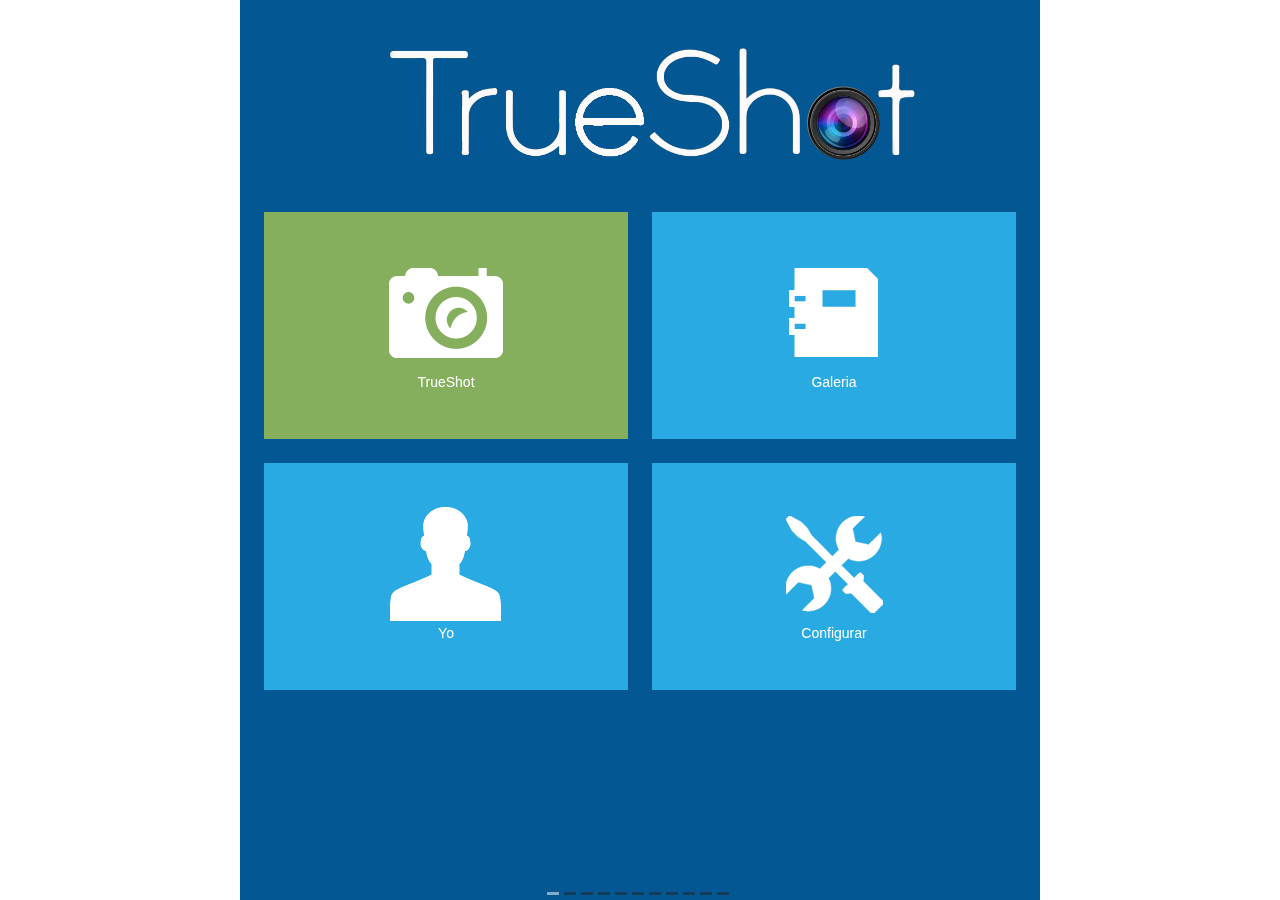
<file: www/index.html>
<!DOCTYPE html PUBLIC "-//W3C//DTD XHTML 1.0 Transitional//EN" "http://www.w3.org/TR/xhtml1/DTD/xhtml1-transitional.dtd">
<html xmlns="http://www.w3.org/1999/xhtml">
<head>
<meta http-equiv="Content-Type" content="text/html; charset=utf-8" />
<meta name="viewport" content="width=device-width, initial-scale=1, maximum-scale=1" />
<meta name="apple-mobile-web-app-capable" content="yes" />
<meta name="apple-mobile-web-app-status-bar-style" content="black" />
<link rel="apple-touch-icon" href="images/apple-touch-icon.png" />
<link rel="apple-touch-startup-image" href="images/apple-touch-startup-image-320x460.png" />
<meta name="author" content="FamousThemes" />
<meta name="description" content="GoMobile - A next generation web app theme" />
<meta name="keywords" content="mobile web app, mobile template, mobile design, mobile app design, mobile app theme, mobile wordpress theme, my mobile app" />
<title>TrueShot</title>
<link type="text/css" rel="stylesheet" href="css/style.css"/>
<link type="text/css" rel="stylesheet" href="colors/metro/metro.css"/>
<link type="text/css" rel="stylesheet" href="css/idangerous.swiper.css"/>
<link type="text/css" rel="stylesheet" href="css/swipebox.css"/>
<link href='http://fonts.googleapis.com/css?family=Open+Sans:300' rel='stylesheet' type='text/css'/>
</head>
<body>
  <div id="header">
      <div class="gohome radius20"><a href="#"><img src="images/icons/home.png" alt="" title="" /></a></div>
      <div class="gomenu radius20"><a href="#" onclick="swiperParent.swipeTo(10);"><img src="images/icons/contact.png" alt="" title="" /></a></div>
  </div>
  <div class="swiper-container swiper-parent">
    <div class="swiper-wrapper">
    
      <!--Menu page-->
      <div class="swiper-slide sliderbg_menu">
          <div class="swiper-container swiper-nested">
                   <div class="swiper-wrapper">
                        <div class="swiper-slide">
                                  <div class="slide-inner">
                                        <div class="logo" style="text-align:center"><img src="images/logo11.png" width="70%" /></div>
                                        <div class="menu">
                                        <ul>
                                        <li class="green"><a href="#" id="photoFromCamera"><img src="images/icons/photos.png" alt="" title="" /><span>TrueShot</span></a></li>
                                        <li class="blue"><a href="#" onclick="swiperParent.swipeTo(5);"><img src="images/icons/docs.png" alt="" title="" /><span>Galeria</span></a></li>
                                        <li class="blue"><a href="#" onclick="swiperParent.swipeTo(1);"><img src="images/icons/about.png" alt="" title="" /><span>Yo</span></a></li>
                                        <li class="blue"><a href="#" onclick="swiperParent.swipeTo(2);"><img src="images/icons/tools.png" alt="" title="" /><span>Configurar</span></a></li>
                                        </ul>
                                        <div class="clearfix"></div>
                                        </div>
                                 </div>
                         </div>
                   </div>
                  <div class="swiper-scrollbar"></div>
          </div> 
      </div>
      
      <!--Page 1 content-->
      <div class="swiper-slide sliderbg green">
      <div class="swiper-container swiper-nested1">
               <div class="swiper-wrapper">
                    <div class="swiper-slide">
                              <div class="slide-inner">
                                        <div class="pages_container">
                                        <h2 class="page_title">About Us</h2>
                                        <div class="image_single"><img src="images/page_photo.jpg" alt="" title="" border="0" /></div>
                                        <div class="image_caption blue blue_borderbottom">Image title</div>
                                        <h3>Imagination is our power</h3>
                                        <blockquote>Design is the fundamental soul of a human-made creation that ends up expressing itself in successive outer layers of the product or service. <span class="quote_author">-Steve Jobs</span></blockquote>
                                        
                                        <h3>Just a simple listing</h3>
                                        <ul class="listing">
                                        <li>Proin dignissim risus ut quam aliquam dignissim.</li>
                                        <li>Nunc erat eros, cursus et commodo vitae, pulvinar ac libero.</li>
                                        <li>In erat elit, bibendum vitae commodo vitae, bibendum non justo.</li>
                                        </ul>
                                        <h3>A more detailed listing</h3>
                                        <ul class="listing_detailed">
                                        <li><a href="#">Proin dignissim risus</a></li>
                                        <li><a href="#">Nunc erat eros, cursus et</a></li>
                                        <li><a href="#">In erat elit, bibendum</a></li>
                                        </ul>
                                        
                                        <h2>Toggle styles</h2>
        
                                        <div class="toogle_wrap">
                                            <div class="trigger"><a href="#">toggle with text</a></div>
                                
                                            <div class="toggle_container">
                                            <p>
                                        Lorem ipsum <a href="#">dolor sit amet</a>, consectetur adipisicing elit, sed do eiusmod tempor incididunt ut labore et dolore magna aliqua. Ut enim ad minim veniam, quis nostrud exercitation ullamco laboris nisi ut aliquip ex ea commodo consequat.
                                            </p>
                                            </div>
                                        </div>
        
                                        <div class="toogle_wrap">
                                            <div class="trigger"><a href="#">toggle with lists</a></div>
                                
                                            <div class="toggle_container">
                                            <ul class="listing_detailed">
                                            <li>Consectetur adipisicing elit sed</li>
                                            <li>Sed do eiusmod tempor incididunt</li>
                                            <li>Ut enim ad minim veniam</li>
                                            </ul>
                                            </div>
                                        </div> 
        
                                        <h2>Some flexible <span class="tag">tabs</span></h2>
                                        
                                        <ul id="tabsmenu" class="tabsmenu">
                                            <li class="active"><a href="#tab1">Text tab</a></li>
                                            <li><a href="#tab2">Listing tab</a></li>
                                            <li><a href="#tab3">Quote tab</a></li>
                                        </ul>
                                        <div id="tab1" class="tabcontent">
                                            <h4>Simple text title</h4>
                                            <p>
                                        Lorem ipsum dolor sit amet, consectetur adipisicing elit, sed do eiusmod tempor incididunt ut labore et dolore magna aliqua. Ut enim ad minim veniam, quis nostrud exercitation ullamco laboris nisi ut aliquip ex ea commodo consequat.
                                            </p>
                                        </div>
                                        <div id="tab2" class="tabcontent">
                                            <h4>Listing title</h4>
                                            <ul class="listing">
                                            <li>Consectetur adipisicing elit sed</li>
                                            <li>Sed do eiusmod tempor incididunt</li>
                                            <li>Ut enim ad minim veniam</li>
                                            </ul>
                                        </div>
                                
                                        <div id="tab3" class="tabcontent">
                                            <h4>Quote title</h4>
                                            <blockquote>Design is the fundamental soul of a human-made creation that ends up expressing itself in successive outer layers of the product or service. <span class="quote_author">-Steve Jobs</span></blockquote>
                                        </div>       
                                        
                                        <h2>Some buttons styles</h2>
                                        <a href="#" class="button_12 purple">Button 1/2</a>  <a href="#" class="button_12 blue">Button 1/2</a>
                                        <a href="#" class="button_12 red">Button 1/2</a>  <a href="#" class="button_12 orange">Button 1/2</a> 
                                        <a href="#" class="button_12 black">Button 1/2</a>  <a href="#" class="button_12 gray">Button 1/2</a>  
                                        <a href="#" class="button_11 yellow">Full width button</a>
                                        
                                        <div class="clearfix"></div>
      									<div class="scrolltop radius20"><a href="#" class="scrolltop1"><img src="images/icons/top.png" alt="Go on top" title="Go on top" /></a></div>
                                        </div>
                                        <!--End of page container-->
                              </div>
                    </div>
              </div>
              <div class="swiper-scrollbar1"></div>
     </div>
     </div>
      
      <!--Page 2 content-->
      <div class="swiper-slide sliderbg red">
      <div class="swiper-container swiper-nested2">
               <div class="swiper-wrapper">
                    <div class="swiper-slide">
                              <div class="slide-inner">
                                        <div class="pages_container">
                                        <h2 class="page_title">Our motto</h2>
                                        <blockquote>Design is the fundamental soul of a human-made creation that ends up expressing itself in successive outer layers of the product or service. <span class="quote_author">-Steve Jobs</span></blockquote>
                                        
                                        <h3>Our main services</h3>
                                        <div class="service_box">
                                          <div class="services_icon"><img src="images/icons/services.png" alt="" title="" /></div>
                                          <div class="service_content">
                                          <h4>Web development</h4>
                                              <p>Lorem ipsum dolor sit <a href="#">amet consectetur</a> adipisicing elit, <strong>sed do eiusmod</strong> tempor</p>
                                          </div>
                                        </div>
                                        <div class="service_box">
                                          <div class="services_icon"><img src="images/icons/layout.png" alt="" title="" /></div>
                                          <div class="service_content">
                                          <h4>Layout design</h4>
                                          <p>Cras <strong>vestibulum</strong> <a href="#">justo eget lorem</a> semper ac facilisis nulla porta</p>
                                          </div>
                                        </div>  
                                        <div class="service_box">
                                          <div class="services_icon"><img src="images/icons/pencil.png" alt="" title="" /></div>
                                          <div class="service_content">
                                          <h4>Drawing</h4>
                                          <p>Lorem ipsum dolor sit amet, consectetur adipisicing elit, sed do eiusmod tempor</p>
                                          </div>
                                        </div>
                                        <div class="service_box">
                                          <div class="services_icon"><img src="images/icons/code.png" alt="" title="" /></div>
                                          <div class="service_content">
                                          <h4>Programming</h4>
                                          <p>Lorem ipsum dolor sit amet, <a href="#"><strong>consectetur adipisicing elit</strong></a>, sed do eiusmod tempor</p>
                                          </div>
                                        </div>                                     
                                        <div class="service_box">
                                          <div class="services_icon"><img src="images/icons/travel.png" alt="" title="" /></div>
                                          <div class="service_content">
                                          <h4>Custom work</h4>
                                          <p>Lorem ipsum dolor sit <a href="#">amet consectetur</a> adipisicing elit, <strong>sed do eiusmod</strong> tempor</p>
                                          </div>
                                        </div>
                                        <div class="service_box">
                                          <div class="services_icon"><img src="images/icons/security.png" alt="" title="" /></div>
                                          <div class="service_content">
                                          <h4>Security</h4>
                                          <p>Lorem ipsum dolor sit amet, consectetur adipisicing elit, sed do eiusmod tempor</p>
                                          </div>
                                        </div>
                                        
                                        <h3>Prices</h3>
                                        
                                        <ul class="responsive_table">
                                             <li class="table_row">
                                                <div class="table_section_small">Nr</div>
                                                <div class="table_section">Service</div>
                                                <div class="table_section">Price</div> 
                                             </li>
                                             <li class="table_row">
                                                <div class="table_section_small">01</div>
                                                <div class="table_section">Web development</div>
                                                <div class="table_section">1200$</div> 
                                             </li>
                                             <li class="table_row">
                                                <div class="table_section_small">02</div>
                                                <div class="table_section">Drawing</div>
                                                <div class="table_section">600$</div> 
                                             </li>
                                             <li class="table_row">
                                                <div class="table_section_small">03</div>
                                                <div class="table_section">Custom work</div>
                                                <div class="table_section">500$</div> 
                                             </li>
                                             <li class="table_row">
                                                <div class="table_section_small">04</div>
                                                <div class="table_section">Layout design</div>
                                                <div class="table_section">800$</div> 
                                             </li>
                                             <li class="table_row">
                                                <div class="table_section_small">05</div>
                                                <div class="table_section">Security</div>
                                                <div class="table_section">650$</div> 
                                             </li>
                                        </ul>
                                        
                                        <div class="clearfix"></div>
      <div class="scrolltop radius20"><a href="#" class="scrolltop2"><img src="images/icons/top.png" alt="Go on top" title="Go on top" /></a></div>
                                        </div>
                                        <!--End of page container-->
                              </div>
                    </div>
              </div>
              <div class="swiper-scrollbar2"></div>
     </div>
     </div>
     
      <!--Page 3 content-->
      <div class="swiper-slide sliderbg blue">
      <div class="swiper-container swiper-nested3">
               <div class="swiper-wrapper">
                    <div class="swiper-slide">
                              <div class="slide-inner">
                                        <div class="pages_container blogheight">
                                        <h2 class="page_title">Blog</h2>
                                                <div class="toogle_wrap_blog">
                                                    <div class="trigger_blog"><a href="#">blog categories</a></div>
                                                        <div class="toggle_container_blog">
                                                            <ul class="listing_detailed">
                                                            <li><a href="#">webdesign work</a></li>
                                                            <li><a href="#">painted illustrations</a></li>
                                                            <li><a href="#">programming and javascript</a></li>
                                                            </ul>
                                                        </div>
                                                </div>
                                                <ul class="posts">
                                                <li class="post">
                                                     <a href="#" class="post_more"></a>                     
                                                     <div class="post_right_reveal">
                                                     <h4><a href="#" onclick="swiperParent.swipeTo(4);">Lorem ipsum dolor sit amet, consectetur adipiscing elit...</a></h4>
                                                     </div>
                                                     <div class="post_right_unreveal">
                                                     Posted in <a href="#">blog category</a>
                                                     <span class="post_comments">25 Comments</span>
                                                     <a href="#" class="post_readmore" onclick="swiperParent.swipeTo(4);">read more</a>
                                                     </div> 

                                                    <div class="post_left">
                                                        <span class="day">23</span>
                                                        <span class="month">june</span>
                                                    </div>

                                                </li>
                                                <li class="post">
                                                     <a href="#" class="post_more"></a>
                                                     <div class="post_right_reveal">
                                                     <h4><a href="#" onclick="swiperParent.swipeTo(4);">Cras vestibulum justo eget lorem semper ac facilisis nulla porta...</a></h4>
                                                     </div>
                                                     <div class="post_right_unreveal">
                                                     Posted in <a href="#">programming</a>
                                                     <span class="post_comments">18 Comments</span>
                                                     <a href="#" class="post_readmore" onclick="swiperParent.swipeTo(4);">read more</a>
                                                     </div> 
                                                   
                                                    <div class="post_left">
                                                        <span class="day">18</span>
                                                        <span class="month">sept</span>
                                                    </div>
                                                </li>
                                                <li class="post">
                                                     <a href="#" class="post_more"></a>                     
                                                     <div class="post_right_reveal">
                                                     <h4><a href="#" onclick="swiperParent.swipeTo(4);">Nam velit sapien, eleifend in tempus volutpat, posuere ullamcorper augue...</a></h4>
                                                     </div>
                                                     <div class="post_right_unreveal">
                                                     Posted in <a href="#">blog category</a>
                                                     <span class="post_comments">11 Comments</span>
                                                     <a href="#" class="post_readmore" onclick="swiperParent.swipeTo(4);">read more</a>
                                                     </div> 

                                                    <div class="post_left">
                                                        <span class="day">09</span>
                                                        <span class="month">dec</span>
                                                    </div>

                                                </li>
                                                <li class="post">
                                                     <a href="#" class="post_more"></a>
                                                     <div class="post_right_reveal">
                                                     <h4><a href="#" onclick="swiperParent.swipeTo(4);">Cras vestibulum justo eget lorem semper ac facilisis nulla porta...</a></h4>
                                                     </div>
                                                     <div class="post_right_unreveal">
                                                     Posted in <a href="#">programming</a>
                                                     <span class="post_comments">06 Comments</span>
                                                     <a href="#" class="post_readmore" onclick="swiperParent.swipeTo(4);">read more</a>
                                                     </div> 
                                                   
                                                    <div class="post_left">
                                                        <span class="day">12</span>
                                                        <span class="month">mart</span>
                                                    </div>
                                                </li>
                                                <li class="post">
                                                     <a href="#" class="post_more"></a>
                                                     <div class="post_right_reveal">
                                                     <h4><a href="#" onclick="swiperParent.swipeTo(4);">Cras vestibulum justo eget lorem semper ac facilisis nulla porta...</a></h4>
                                                     </div>
                                                     <div class="post_right_unreveal">
                                                     Posted in <a href="#">programming</a>
                                                     <span class="post_comments">18 Comments</span>
                                                     <a href="#" class="post_readmore" onclick="swiperParent.swipeTo(4);">read more</a>
                                                     </div> 
                                                   
                                                    <div class="post_left">
                                                        <span class="day">18</span>
                                                        <span class="month">sept</span>
                                                    </div>
                                                </li>
                                                <li class="post">
                                                     <a href="#" class="post_more"></a>                     
                                                     <div class="post_right_reveal">
                                                     <h4><a href="#" onclick="swiperParent.swipeTo(4);">Nam velit sapien, eleifend in tempus volutpat, posuere ullamcorper augue...</a></h4>
                                                     </div>
                                                     <div class="post_right_unreveal">
                                                     Posted in <a href="#">blog category</a>
                                                     <span class="post_comments">11 Comments</span>
                                                     <a href="#" class="post_readmore" onclick="swiperParent.swipeTo(4);">read more</a>
                                                     </div> 

                                                    <div class="post_left">
                                                        <span class="day">09</span>
                                                        <span class="month">dec</span>
                                                    </div>

                                                </li>
                                                <li class="post">
                                                     <a href="#" class="post_more"></a>
                                                     <div class="post_right_reveal">
                                                     <h4><a href="#" onclick="swiperParent.swipeTo(4);">Cras vestibulum justo eget lorem semper ac facilisis nulla porta...</a></h4>
                                                     </div>
                                                     <div class="post_right_unreveal">
                                                     Posted in <a href="#">programming</a>
                                                     <span class="post_comments">18 Comments</span>
                                                     <a href="#" class="post_readmore" onclick="swiperParent.swipeTo(4);">read more</a>
                                                     </div> 
                                                   
                                                    <div class="post_left">
                                                        <span class="day">18</span>
                                                        <span class="month">sept</span>
                                                    </div>
                                                </li>
                                                <li class="post">
                                                     <a href="#" class="post_more"></a>                     
                                                     <div class="post_right_reveal">
                                                     <h4><a href="#" onclick="swiperParent.swipeTo(4);">Nam velit sapien, eleifend in tempus volutpat, posuere ullamcorper augue...</a></h4>
                                                     </div>
                                                     <div class="post_right_unreveal">
                                                     Posted in <a href="#">blog category</a>
                                                     <span class="post_comments">11 Comments</span>
                                                     <a href="#" class="post_readmore" onclick="swiperParent.swipeTo(4);">read more</a>
                                                     </div> 

                                                    <div class="post_left">
                                                        <span class="day">09</span>
                                                        <span class="month">dec</span>
                                                    </div>

                                                </li>
                                                </ul>
                                                <div id="loadMore">Load more posts</div> 
                                                <div id="showLess">No more posts</div>
 										<div class="scrolltop radius20"><a href="#" class="scrolltop3"><img src="images/icons/top.png" alt="Go on top" title="Go on top" /></a></div>
                                        </div>
                                        <!--End of page container-->
                              </div>
                    </div>
              </div>
              <div class="swiper-scrollbar3"></div>
     </div>
     </div>
     
      <div class="swiper-slide sliderbg blue">
      <div class="swiper-container swiper-nestedsingle">
               <div class="swiper-wrapper">
                    <div class="swiper-slide">
                              <div class="slide-inner">
                              <div class="pages_container">
                              <a class="backtoblog" onclick="swiperParent.swipeTo(3);">back to blog</a>
                              <h2 class="page_title">Blog single page</h2>
                            <div class="image_single"><img src="images/page_photo.jpg" alt="" title="" border="0" /></div>
                            <div class="image_caption green">Image title</div>
                            <h3>Imagination is our power</h3>
                <p>Lorem ipsum dolor sit amet, consectetur adipiscing elit. Nam velit sapien, eleifend in tempus volutpat, posuere ullamcorper augue. Proin dignissim risus ut quam aliquam dignissim. In erat elit, bibendum vitae commodo vitae, bibendum non justo.<br /><br /> Nunc erat eros, cursus et commodo vitae, pulvinar ac libero. Nullam et scelerisque erat. Cras vestibulum justo eget lorem semper ac facilisis nulla porta.</p>
                            <h3>Comments</h3>
                                <div class="comment_row">
                                	<div class="comm_avatar"><img src="images/avatar.jpg" alt="" title="" border="0" /></div>
                                    <div class="comm_content"><p>Lorem ipsum dolor sit amet, consectetur adipiscing elit. Nam velit sapien, eleifend in by <a href="#">comment author</a></p></div>
                                </div>
                                <div class="comment_row">
                                	<div class="comm_avatar"><img src="images/avatar.jpg" alt="" title="" border="0" /></div>
                                    <div class="comm_content"><p>Nullam et scelerisque erat. Cras vestibulum justo eget lorem semper ac facilisis nulla porta by <a href="#">comment author</a></p></div>
                                </div>
                            <h3>Leave a comment</h3>
                                <div class="form">
                                <form action="#">
                                <label>Name:</label>
                                <input type="text" class="form_input" />
                                <label>Email:</label>
                                <input type="text" class="form_input" />
                                <label>Comment:</label>
                                <textarea class="form_textarea" rows="" cols=""></textarea>
                                
                                <input type="submit" class="form_submit green" value="Submit" />
                                </form>
                                </div>
                              <div class="scrolltop radius20"><a href="#" class="scrolltopsingle"><img src="images/icons/top.png" alt="Go on top" title="Go on top" /></a></div>
                              </div>
                              <!--End of page container-->
                               </div>
                         </div>
                   </div>
                  <div class="swiper-scrollbarsingle"></div>
          </div>                            
      </div>
     <!--Page 4 content-->
      <div class="swiper-slide sliderbg orange">
      <div class="swiper-container swiper-nested4">
               <div class="swiper-wrapper">
                    <div class="swiper-slide">
                              <div class="slide-inner">
                                        <div class="pages_container">
                                        <h2 class="page_title">Portfolio</h2>
                                        <div class="toogle_wrap">
                                            <div class="trigger"><a href="#">portfolio categories</a></div>
                                            <div class="toggle_container">
                                            <ul class="listing_detailed">
                                            <li><a href="#">webdesign work</a></li>
                                            <li><a href="#">painted illustrations</a></li>
                                            <li><a href="#">programming and javascript</a></li>
                                            </ul>
                                            </div>
                                        </div>
                                        <div class="portfolio_item">
                                             <div class="portfolio_image"><a rel="gallery-1" href="images/portfolio_thumb.jpg" class="swipebox" title="Webdesign work"><img src="images/portfolio_thumb.jpg" alt="" title="" border="0" /></a></div>
                                                 <div class="portfolio_details">
                                                 <h4>Webdesign work</h4>
                                                 <p>Nullam et scelerisque erat. Cras vestibulum justo...</p>
                                                 <a rel="gallery-2" href="images/portfolio_thumb.jpg" class="swipebox view_details" title="Webdesign work">view details</a>
                                                 </div>
                                        </div>
                                        <div class="portfolio_item">
                                             <div class="portfolio_image"><a rel="gallery-1" href="images/portfolio_thumb2.jpg" class="swipebox" title="Webdesign work"><img src="images/portfolio_thumb2.jpg" alt="" title="" border="0" /></a></div>
                                                 <div class="portfolio_details">
                                                 <h4>Mobile development</h4>
                                                 <p>Cras vestibulum justo eget lorem semper ac facilisis...</p>
                                                 <a rel="gallery-2" href="images/portfolio_thumb2.jpg" class="swipebox view_details" title="Webdesign work">view details</a>
                                                 </div>
                                        </div>
                                        <div class="portfolio_item">
                                             <div class="portfolio_image"><a rel="gallery-1" href="images/portfolio_thumb3.jpg" class="swipebox" title="Webdesign work"><img src="images/portfolio_thumb3.jpg" alt="" title="" border="0" /></a></div>
                                                 <div class="portfolio_details">
                                                 <h4>Applications</h4>
                                                 <p>Sed ut felis non arcu pulvinar molestie....</p>
                                                 <a rel="gallery-2" href="images/portfolio_thumb3.jpg" class="swipebox view_details" title="Webdesign work">view details</a>
                                                 </div>
                                        </div>
                                        <div class="clearfix"></div>
                                        
                                        <h3>Portfolio with round images</h3>
                                        <div class="portfolio_item">
                                             <div class="portfolio_image_round"><a rel="gallery-1" href="images/portfolio_thumb.jpg" class="swipebox" title="Webdesign work"><img src="images/portfolio_thumb.jpg" alt="" title="" border="0" /></a></div>
                                                 <div class="portfolio_details">
                                                 <h4>Webdesign work</h4>
                                                 <p>Nullam et scelerisque erat. Cras vestibulum justo...</p>
                                                 <a rel="gallery-2" href="images/portfolio_thumb.jpg" class="swipebox view_details" title="Webdesign work">view details</a>
                                                 </div>
                                        </div>
                                         <div class="portfolio_item">
                                             <div class="portfolio_image_round"><a rel="gallery-1" href="images/portfolio_thumb2.jpg" class="swipebox" title="Webdesign work"><img src="images/portfolio_thumb2.jpg" alt="" title="" border="0" /></a></div>
                                                 <div class="portfolio_details">
                                                 <h4>Mobile development</h4>
                                                 <p>Cras vestibulum justo eget lorem semper ac facilisis...</p>
                                                 <a rel="gallery-2" href="images/portfolio_thumb2.jpg" class="swipebox view_details" title="Webdesign work">view details</a>
                                                 </div>
                                        </div>
                                        <div class="portfolio_item">
                                             <div class="portfolio_image_round"><a rel="gallery-1" href="images/portfolio_thumb3.jpg" class="swipebox" title="Webdesign work"><img src="images/portfolio_thumb3.jpg" alt="" title="" border="0" /></a></div>
                                                 <div class="portfolio_details">
                                                 <h4>Applications</h4>
                                                 <p>Sed ut felis non arcu pulvinar molestie....</p>
                                                 <a rel="gallery-2" href="images/portfolio_thumb3.jpg" class="swipebox view_details" title="Webdesign work">view details</a>
                                                 </div>
                                        </div>
                                           
                                        <div class="clearfix"></div>
      									<div class="scrolltop radius20"><a href="#" class="scrolltop4"><img src="images/icons/top.png" alt="Go on top" title="Go on top" /></a></div>
                                        </div>
                                        <!--End of page container-->
                              </div>
                    </div>
              </div>
              <div class="swiper-scrollbar4"></div>
     </div>
     </div>
     
      <!--Page 5 content-->
      <div class="swiper-slide sliderbg purple">
      <div class="swiper-container swiper-nested5">
               <div class="swiper-wrapper">
                    <div class="swiper-slide">
                              <div class="slide-inner">
                                        <div class="pages_container">
                                        <h2 class="page_title">Photo Gallery 1/3</h2>
                                            <ul class="photo_gallery_13">
                                            <li><a rel="gallery-3" href="images/photos/photo1.jpg" title="Photo title" class="swipebox"><img src="images/photos/photo1.jpg" alt="image"/></a></li>
                                            <li><a rel="gallery-3" href="images/photos/photo2.jpg" title="Photo title" class="swipebox"><img src="images/photos/photo2.jpg" alt="image"/></a></li>
                                            <li><a rel="gallery-3" href="images/photos/photo3.jpg" title="Photo title" class="swipebox"><img src="images/photos/photo3.jpg" alt="image"/></a></li>
                                            <li><a rel="gallery-3" href="images/photos/photo4.jpg" title="Photo title" class="swipebox"><img src="images/photos/photo4.jpg" alt="image"/></a></li>
                                            <li><a rel="gallery-3" href="images/photos/photo5.jpg" title="Photo title" class="swipebox"><img src="images/photos/photo5.jpg" alt="image"/></a></li>
                                            <li><a rel="gallery-3" href="images/photos/photo6.jpg" title="Photo title" class="swipebox"><img src="images/photos/photo6.jpg" alt="image"/></a></li>
                                            </ul>
                                        <h2>Photo Gallery 1/2</h2>
                                            <ul class="photo_gallery_12">    
                                            <li><a rel="gallery-4" href="images/photos/photo7.jpg" title="Photo title" class="swipebox"><img src="images/photos/photo7.jpg" alt="image"/></a></li>
                                            <li><a rel="gallery-4" href="images/photos/photo8.jpg" title="Photo title" class="swipebox"><img src="images/photos/photo8.jpg" alt="image"/></a></li>
                                            <li><a rel="gallery-4" href="images/photos/photo9.jpg" title="Photo title" class="swipebox"><img src="images/photos/photo9.jpg" alt="image"/></a></li>
                                            <li><a rel="gallery-4" href="images/photos/photo10.jpg" title="Photo title" class="swipebox"><img src="images/photos/photo10.jpg" alt="image"/></a></li>
                                            
                                            </ul>
                                        <h2>Photo Gallery 1/1</h2>    
                                            <ul class="photo_gallery_11">
                                            <li><a rel="gallery-5" href="images/photos/photo11.jpg" title="Photo title" class="swipebox"><img src="images/photos/photo11.jpg" alt="image"/></a></li>
                                            </ul>
                                        <h2 class="page_title">Round corners 1/3</h2>
                                            <ul class="photo_gallery_13_round">
                                            <li><a rel="gallery-6" href="images/photos/photo1.jpg" title="Photo title" class="swipebox"><img src="images/photos/photo1.jpg" alt="image"/></a></li>
                                            <li><a rel="gallery-6" href="images/photos/photo2.jpg" title="Photo title" class="swipebox"><img src="images/photos/photo2.jpg" alt="image"/></a></li>
                                            <li><a rel="gallery-6" href="images/photos/photo3.jpg" title="Photo title" class="swipebox"><img src="images/photos/photo3.jpg" alt="image"/></a></li>
                                            <li><a rel="gallery-6" href="images/photos/photo4.jpg" title="Photo title" class="swipebox"><img src="images/photos/photo4.jpg" alt="image"/></a></li>
                                            <li><a rel="gallery-6" href="images/photos/photo5.jpg" title="Photo title" class="swipebox"><img src="images/photos/photo5.jpg" alt="image"/></a></li>
                                            <li><a rel="gallery-6" href="images/photos/photo6.jpg" title="Photo title" class="swipebox"><img src="images/photos/photo6.jpg" alt="image"/></a></li>
                                            </ul>
                                         <div class="clearfix"></div> 
     									 <div class="scrolltop radius20"><a href="#" class="scrolltop5"><img src="images/icons/top.png" alt="Go on top" title="Go on top" /></a></div>
                                        </div>
                                        <!--End of page container-->
                              </div>
                    </div>
              </div>
              <div class="swiper-scrollbar5"></div>
     </div>
     </div>
      <!--Page 6 content-->
      <div class="swiper-slide sliderbg blue">
      <div class="swiper-container swiper-nested6">
               <div class="swiper-wrapper">
                    <div class="swiper-slide">
                              <div class="slide-inner">
                                        <div class="pages_container">
                                        <h2 class="page_title">Our Videos</h2>
                                        <p>
                                        Just some responsive videos. You can add your video description here.
                                        </p>
                                            <div class="videocontainer radius6">
                                            <iframe width="400" height="150" src="http://www.youtube.com/embed/bwJWYlS-wnE" frameborder="0"></iframe>
                                            </div> 
                                        <h3>My Mobile Page V3</h3> 
                                            <div class="videocontainer radius6">
                                            <iframe width="400" height="150" src="http://www.youtube.com/embed/EhY58d4XLl8" frameborder="0"></iframe>
                                            </div>
                                        <h3>Photography style</h3> 
                                            <div class="videocontainer radius6">
                                            <iframe width="400" height="150" src="http://www.youtube.com/embed/BuAtapRfauM" frameborder="0"></iframe>
                                            </div>
      										<div class="scrolltop radius20"><a href="#" class="scrolltop6"><img src="images/icons/top.png" alt="Go on top" title="Go on top" /></a></div>
                                        </div>
                                        <!--End of page container-->
                              </div>
                    </div>
              </div>
              <div class="swiper-scrollbar4"></div>
     </div>
     </div>
      <!--Page 7 content-->
      <div class="swiper-slide sliderbg yellow">
      <div class="swiper-container swiper-nested7">
               <div class="swiper-wrapper">
                    <div class="swiper-slide">
                              <div class="slide-inner">
                                        <div class="pages_container">
                                        <h2 class="page_title">Our Clients</h2>
                                       <div class="client_row"> 
                                        <div class="service_box">
                                          <div class="services_icon"><img src="images/icons/clients.png" alt="" title="" /></div>
                                          <div class="service_content">
                                          <h4>Web company</h4>
                                          <p>Lorem ipsum dolor sit amet, <a href="#"><strong>consectetur adipisicing elit</strong></a>, sed do eiusmod tempor</p>
                                          </div>
                                        </div> 
                                        <h3>Things we done for this client:</h3>
                                        <ul class="listing">
                                        <li>Proin dignissim risus ut quam aliquam dignissim.</li>
                                        <li>Nunc erat eros, cursus et commodo vitae, pulvinar ac libero.</li>
                                        <li>In erat elit, bibendum vitae commodo vitae, bibendum non justo.</li>
                                        </ul> 
                                        <a href="#" class="button_12 green">See work</a>  <a href="#" class="button_12 blue">Client web</a> 
                                      </div>
                                      <div class="client_row">                                  
                                        <div class="service_box">
                                          <div class="services_icon"><img src="images/icons/clients.png" alt="" title="" /></div>
                                          <div class="service_content">
                                          <h4>Design company</h4>
                                          <p>Lorem ipsum dolor sit <a href="#">amet consectetur</a> adipisicing elit, <strong>sed do eiusmod</strong> tempor</p>
                                          </div>
                                        </div>
                                        <h3>Things we done for this client:</h3>
                                        <ul class="listing">
                                        <li>Proin dignissim risus ut quam aliquam dignissim.</li>
                                        <li>Nunc erat eros, cursus et commodo vitae, pulvinar ac libero.</li>
                                        <li>In erat elit, bibendum vitae commodo vitae, bibendum non justo.</li>
                                        </ul>
                                        <a href="#" class="button_12 green">See work</a>  <a href="#" class="button_12 blue">Client web</a>  
                                      </div>
                                      
                                      
                                        <div class="clearfix"></div>
    					<div class="scrolltop radius20"><a href="#" class="scrolltop7"><img src="images/icons/top.png" alt="Go on top" title="Go on top" /></a></div>
                                        </div>
                                        <!--End of page container-->
                              </div>
                    </div>
              </div>
              <div class="swiper-scrollbar7"></div>
     </div>
     </div>
      <!--Page 8 content-->
      <div class="swiper-slide sliderbg blue">
      <div class="swiper-container swiper-nested8">
               <div class="swiper-wrapper">
                    <div class="swiper-slide">
                              <div class="slide-inner">
                                        <div class="pages_container">
                                        <h2 class="page_title">Latest Tweets</h2>
                                        <div class="tweet"></div>
                                        <a href="#" class="button_11 darkblue">Follow Us!</a>
                                        <div class="clearfix"></div>
										<div class="scrolltop radius20"><a href="#" class="scrolltop8"><img src="images/icons/top.png" alt="Go on top" title="Go on top" /></a></div>
                                        </div>
                                        <!--End of page container-->
                              </div>
                    </div>
              </div>
              <div class="swiper-scrollbar8"></div>
     </div>
     </div>
      <!--Page 9 content-->
      <div class="swiper-slide sliderbg bluegreen">
      <div class="swiper-container swiper-nested9">
               <div class="swiper-wrapper">
                    <div class="swiper-slide">
                              <div class="slide-inner">
                                        <div class="pages_container">
                                        
                                        <h2 class="page_title">Get in touch</h2>
                                            <div class="form">
                                            <form id="contact-us" action="#" method="post">
                                            <label>Name:</label>
                                            <input type="text" name="contactName" id="contactName" value="" class="form_input txt requiredField" />
                                            <label>Email:</label>
                                            <input type="text" name="email" id="email" value="" class="form_input txt requiredField email" />
                                            <label>Message:</label>
                                            <textarea name="comments" id="commentsText" class="form_textarea txtarea requiredField" rows="" cols=""></textarea>
                                            <input type="hidden" name="submitted" id="submitted" value="true" />
                                            <input name="submit" type="submit" class="form_submit darkblue" value="Send" />
                                            </form>
                                            </div>

                                            
                                       <h2>Let's socialize</h2>     
                                            <ul class="social">
                                            <li class="social_facebook"><a href="#"><img src="images/icons/social/facebook.png" alt="" title="" border="0" /></a></li>
                                            <li class="social_twitter"><a href="#"><img src="images/icons/social/twitter.png" alt="" title="" border="0" /></a></li>
                                            <li class="social_google"><a href="#"><img src="images/icons/social/google.png" alt="" title="" border="0" /></a></li>
                                            <li class="social_pinterest"><a href="#"><img src="images/icons/social/pinterest.png" alt="" title="" border="0" /></a></li>
                                            <li class="social_flickr"><a href="#"><img src="images/icons/social/flickr.png" alt="" title="" border="0" /></a></li>
                                            <li class="social_digg"><a href="#"><img src="images/icons/social/digg.png" alt="" title="" border="0" /></a></li>
                                            </ul>
                                        <h2>Give Us a call</h2>    
                                        <a href="tel:123 456 789" class="call_button">Click To Call Now!</a>
                                        <a href="http://maps.google.com/maps?q=houston+usa&amp;hl=ro&amp;sll=37.0625,-95.677068&amp;sspn=53.961216,114.169922&amp;hnear=Houston,+Harris,+Texas&amp;t=m&amp;z=5" class="map_button">View our location</a>  

                                        <div class="clearfix"></div>
                                        <div class="scrolltop radius20"><a href="#" class="scrolltop9"><img src="images/icons/top.png" alt="Go on top" title="Go on top" /></a></div>    
                                        </div>
                                        <!--End of page container-->
                              </div>
                    </div>
              </div>
              <div class="swiper-scrollbar9"></div>
     </div>
     </div>
       
     <!--End of pages--> 

    </div>
    <div class="pagination"></div>
  </div>
<script type="text/javascript" src="js/jquery-1.10.1.min.js"></script>
<script type="text/javascript" src="js/jquery.swipebox.js"></script>
<script type="text/javascript" src="js/idangerous.swiper-2.1.min.js"></script>
<script type="text/javascript" src="js/idangerous.swiper.scrollbar-2.1.js"></script>
<script type="text/javascript" src="js/jquery.tabify.js"></script>
<script type="text/javascript" src="js/jquery.fitvids.js"></script>
<script type="text/javascript" src="js/code.js"></script>
<script type="text/javascript" src="js/load.js"></script>


<script type="text/javascript" src="cordova.js"></script>
        
        <!-- Application JS files -->
        <script type="text/javascript" src="js/api/AppUtil.js"></script>  
        <script type="text/javascript" src="js/api/FileManager.js"></script>         
        <script type="text/javascript" src="js/api/CacheManager.js"></script>        
        <script type="text/javascript" src="js/api/MemoManager.js"></script> 
        
        <script type="text/javascript" src="js/model/MemoItem.js"></script> 

        <script type="text/javascript" src="js/vc/common.js"></script>                          
        <script type="text/javascript" src="js/vc/memoList.js"></script>           
        <script type="text/javascript" src="js/vc/memoCapture.js"></script>  
</body>
</html>
</file>
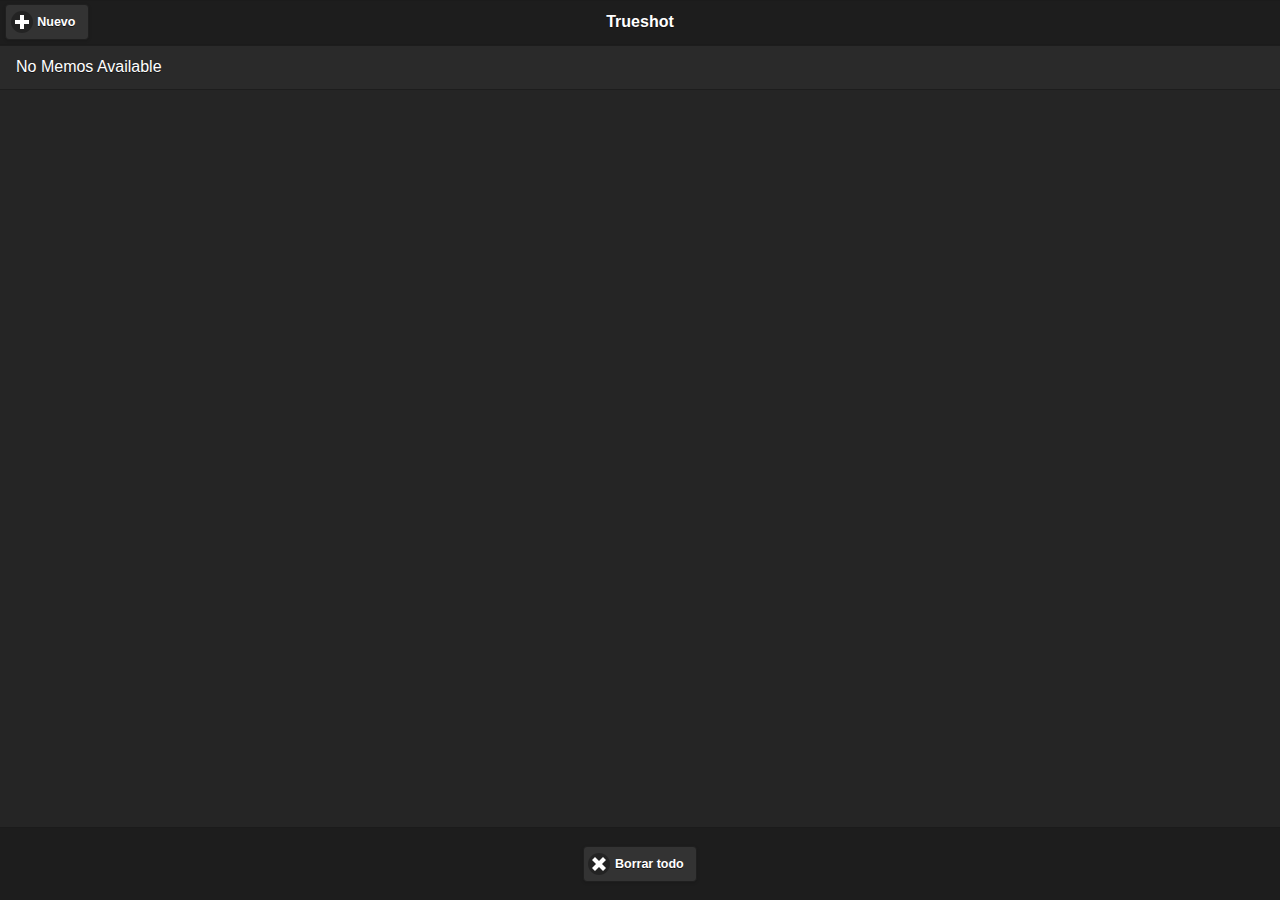
<file: www/index1.html>
<!DOCTYPE html>
<html>
    <head>
        <meta charset="utf-8" />
        <meta name="format-detection" content="telephone=no" />
        <!-- WARNING: for iOS 7, remove the width=device-width and height=device-height attributes. See https://issues.apache.org/jira/browse/CB-4323 -->
        <meta name="viewport" content="user-scalable=no, initial-scale=1, maximum-scale=1, minimum-scale=1, width=device-width, height=device-height, target-densitydpi=device-dpi" />
        <link rel="stylesheet" type="text/css" href="css/voiceMemo.css" />
          <link rel="stylesheet" href="jqueryMobile/jquery.mobile-1.4.0.min.css">    
          
           <script src="jqueryMobile/json2.js"></script>            
           <script src="jqueryMobile/jquery-1.10.2.min.js"></script>                                  
           <script src="jqueryMobile/jquery.mobile-1.4.0.min.js"></script>   
           <script src="jqueryMobile/jqm.page.params.js"></script>               
           <script src="jqueryMobile/jstorage.js"></script>         
                     
        <title>Trueshot</title>
    </head>
    <body>        
         <div data-role="page" id="memoList" data-theme="b">
             <div data-role="header">            
                <h1>Trueshot</h1>
                <a id="newMemo" data-role="button" data-icon="plus">Nuevo</a>                     
             </div>
             <div data-role="content">
                 <ul data-role="listview" id="memoListView">
                 </ul> 
                <div data-role="popup" id="memoTypeSelection" data-dismissible="false">
                    <ul data-role="listview" data-inset="true" style="min-width:210px;" data-theme="b">
                       <li data-role="divider" data-theme="a">Nuevo Trueshot</li>
                       <li><a href="#memoCapture?newMemo=photo">Crear</a></li>
                    </ul>
                 </div>                   
             </div>
             <div data-role="footer" data-position="fixed">
                <h1><a href="#" data-role="button" data-icon="delete" id="removeAllVoices">Borrar todo</a></h1>
             </div>                
         </div>        
        
        <div data-role="page" id="memoCapture" data-theme="b">
             <div data-role="header">
                 <a href="#memoList" data-role="button" data-icon="home">Inicio</a>                                
                 <h1>Mis TrueShots</h1>                                  
                 <a href="#" data-role="button" data-rel="back" data-icon="back">Atras</a> 
              </div>
              <div data-role="content">
                <div data-role="fieldcontain">
                    <input type="hidden" id="mid"/>
                    <input type="hidden" id="mtype"/>
                                    
                    <label for="title">Titulo</label> 
                    <input type="text" name="title" id="title"></input><br/>
                        
                    <label for="desc">Descripción</label> 
                    <textarea name="desc" id="desc"></textarea><br/>    
                    
                    <label for="mtime">Fecha</label> 
                    <input type="text" name="mtime" id="mtime" readonly></input><br/>   
                    
                    <input type="hidden" id="location"/>
                    
                    <div class="center-wrapper">
	                    <input type="button" id="getPhoto" data-icon="camera" value="Capturar" class="center-button" data-inline="true"/>
                    </div>
                                        
                    <input type="button" value="Save Memo" data-icon="check" id="Guardar"/> 
 	                <input type="button" id="removeMemo" data-icon="delete" value="Borrar"/> <br/>                 
                    
                    <div style="width: 100%;">
    					<img id="imageView" style="width: 100%;"></img>
    				</div><br/>   
	                
	                <div data-role="popup" id="photoTypeSelection" data-dismissible="false">
	                   <ul data-role="listview" data-inset="true" style="min-width:210px;" data-theme="b">
	                      <li data-role="divider" data-theme="a"><a id="photoFromCamera" href="#">Camara</a></li>
	                    
	                   </ul>
	                </div>                      				     
                </div>
              </div>
        </div>                      
        
        <script type="text/javascript" src="cordova.js"></script>
        
        <!-- Application JS files -->
        <script type="text/javascript" src="js/api/AppUtil.js"></script>  
        <script type="text/javascript" src="js/api/FileManager.js"></script>         
        <script type="text/javascript" src="js/api/CacheManager.js"></script>        
        <script type="text/javascript" src="js/api/MemoManager.js"></script> 
        
        <script type="text/javascript" src="js/model/MemoItem.js"></script> 

        <script type="text/javascript" src="js/vc/common.js"></script>                          
        <script type="text/javascript" src="js/vc/memoList.js"></script>           
        <script type="text/javascript" src="js/vc/memoCapture.js"></script>                         
    </body>
</html>
</file>
<file: www/colors/metro/metro.css>
body{color:#ffffff;background-color:#fff;}
a, span.tag{color:#ffffff;}
a.view_details{ background:url(images/bullet_cross_white.png) no-repeat left; }
a.button_11, a.button_12{color:#FFFFFF;}
#header{ background-color:#353535; color:#FFFFFF;}
.logo{ text-align:left; margin:auto; padding:40px 0 25px 20px;font-size:50px;}
.logo, .logo a{ color:#FFFFFF;}

/* Google web font
/*------------------------------------------*/
h1, h2, h3, h4, h5, h6, .logo, .image_caption, a.button_12, a.button_11, .trigger a, .trigger_blog a, .post_left, .post_right_unreveal, #loadMore, #showLess, a.backtoblog, .form label, .form_submit, a.call_button, a.map_button{font-family: 'Open Sans', sans-serif;}
h2.page_title{color:#ffffff;}

/* Menu style
/*------------------------------------------*/
.menu{ width:100%; padding:0px; margin:0px 0 50px 0; font-family: Tahoma, Geneva, sans-serif}
.menu ul{ list-style:none; padding:0px; margin:0px; width:100%;}
.menu ul li{ list-style:none; margin:3% 0 0 3%; padding:5.5% 0; width:45.5%;height:auto; float:left; display:block; text-align:center;}
.menu ul li a{ color:#FFFFFF; text-decoration:none;  text-align: center;} 
.menu ul li a span{ display:block; text-align:center; font-size:14px; line-height:25px;}
.menu ul li img{ display:inline-block;max-width:50%;}

/*.sliderbg_menu{background: url(images/22.jpg) no-repeat center center;background-attachment:fixed; -webkit-background-size: 100%; -moz-background-size: 100%;-o-background-size: 100%;background-size: 100%;-webkit-background-size: cover;-moz-background-size: cover;-o-background-size: cover; background-size: cover;}*/

.sliderbg_menu{
	background-color:#035792;

	}
.sliderbg{}

.scrolltop{ border:1px #fff solid;}
.gohome{ border:1px #fff solid;}
.gomenu{ border:1px #fff solid;}

.pages_container{ margin:60px 2.5%; background:none; padding:20px 2.5%; border:none; width:90%;}

.toogle_wrap{border:1px #ececec solid;}
.trigger{background:url(images/toggle.png) no-repeat right;background-position:100% -22px;}
.active {background-position:100% 0px; }
.trigger a{color: #fff;}
.trigger a:hover, .trigger a:hover:focus{color:#fff;}
.toogle_wrap_blog{background-color:#353535;}
.trigger_blog{background:url(images/toggle_blog.png) no-repeat right;background-position:100% -22px;}
.activeb {background-position:100% 0px; }
.trigger_blog a{color: #fff;}
.trigger_blog a:hover, .trigger_blog a:hover:focus{color:#fff;}
ul.tabsmenu li a{color:#ffffff;border:1px #ececec solid;}
ul.tabsmenu li.active a{border:none; color:#ffffff; background-color:#353535;}
.tabcontent{border:1px #ececec solid;}

.image_single{ background-color:#f4f4f4; border:1px solid #ececec;}
blockquote{border-top:1px solid #ececec;border-bottom:1px solid #ececec;}
ul.listing_detailed li {background:url(images/bullet_checked.png) no-repeat left; background-position:10px 5px;}

ul.photo_gallery_13 li{ width:31%; padding:0px;}
ul.photo_gallery_12 li{ width:47%; padding:0px;}
ul.photo_gallery_13_round li{-webkit-border-radius: 200px;-moz-border-radius: 200px;border-radius: 200px;}
ul.photo_gallery_13_round li img{-webkit-border-radius: 200px;-moz-border-radius: 200px;border-radius: 200px;}

.post_left{color:#FFFFFF;background-color:#85af5d;}
.post_right_reveal{background-color:#717171;}
.post_right_unreveal{color:#FFFFFF;background-color:#85af5d;}
.post_right_unreveal a{color:#FFFFFF;}
.post_right_reveal h4{font-size:15px;}
a.post_more{background:url(images/bullet_cross_big.png) no-repeat center center #353535;
}
a.activep{background:url(images/bullet_cross_big_close.png) no-repeat center center #e2e2e2;}
span.post_comments{background:url(images/comments.png) no-repeat left;}
a.post_readmore{background:url(images/bullet_cross_white.png) no-repeat left;}
#loadMore, #showLess, a.backtoblog{background-color:#85af5d;color:#FFFFFF;}
.comment_row{border-bottom:1px #ddd solid;}
.comm_avatar img{-moz-border-radius:25px;-webkit-border-radius:25px;border-radius:25px;}

.videocontainer{border:1px #e5e5e5 solid;border-bottom-color:#d0cfcd;}

.portfolio_item{border:1px #ececec solid;}
.portfolio_details h4{color:#ffffff;}

.service_box, .client_row{border-bottom:1px #ddd solid;}
.services_icon{background:none; border:1px #fff solid;-webkit-border-radius:200px;-moz-border-radius:200px;border-radius:200px;}

ul.responsive_table li:first-child{background-color:#85af5d;color:#FFFFFF;}
ul.responsive_table li:last-child{}
li.table_row{background-color:#353535;}
.tweet li{border:none; background-color:#035792;}

.form label.error{color:#990000;}
.form_input, .form_textarea{border:1px #fff solid; background-color:#FFFFFF;}
.form_submit{color:#fff;border-bottom: none;}

ul.social li{ -webkit-border-radius: 200px;-moz-border-radius: 200px;border-radius: 200px;}

a.call_button{ background:url(../../images/icons/phone.png) no-repeat left #85af5d;}
a.map_button{ background:url(../../images/icons/map_pin.png) no-repeat left #29aae3;}

/* CSS Media Queries
/*-----------------------------------------------------------------------------------*/
@media screen and (max-width: 800px) {
.logo{padding:35px 0 25px 20px;font-size:45px;}
}
@media screen and (max-width: 480px) {
.logo{padding:30px 0 25px 15px;font-size:40px;}
}
@media screen and (max-width: 360px) {
.logo{padding:30px 0 25px 10px;font-size:40px;}
}
@media screen and (max-width: 320px) {

}
</file>
<file: www/css/swipebox.css>
html.swipebox {
  overflow: hidden!important;
}

#swipebox-overlay img {
  border: none!important;
}

#swipebox-overlay {
  width: 100%;
  height: 100%;
  position: fixed;
  top: 0;
  left: 0;
  z-index: 99999!important;
  overflow: hidden;
  -webkit-user-select: none;
  -moz-user-select: none;
  user-select: none;
}

#swipebox-slider {
  height: 100%;
  left: 0;
  top: 0;
  width: 100%;
  white-space: nowrap;
  position: absolute;
  display: none;
}

#swipebox-slider .slide {
  background: url("img/loader.gif") no-repeat center center;
  height: 100%;
  width: 100%;
  line-height: 1px;
  text-align: center;
  display: inline-block;
}

#swipebox-slider .slide:before {
  content: "";
  display: inline-block;
  height: 50%;
  width: 1px;
  margin-right: -1px;
}

#swipebox-slider .slide img,
#swipebox-slider .slide .swipebox-video-container {
  display: inline-block;
  max-height: 100%;
  max-width: 100%;
  margin: 0;
  padding: 0;
  width: auto;
  height: auto;
  vertical-align: middle;
}

#swipebox-slider .slide .swipebox-video-container {
  background:none;
  max-width: 1140px;
  max-height: 100%;
  width: 100%;
  padding:5%;
  box-sizing: border-box;
  -webkit-box-sizing: border-box;
  -moz-box-sizing: border-box;
}


#swipebox-slider .slide .swipebox-video-container .swipebox-video{
  width: 100%;
  height: 0;
  padding-bottom: 56.25%;
  overflow: hidden;
  position: relative;
}

#swipebox-slider .slide .swipebox-video-container .swipebox-video iframe{
  width: 100%!important; 
  height: 100%!important;
  position: absolute;
  top: 0; left: 0;
}

#swipebox-action, #swipebox-caption {
  position: absolute;
  left: 0;
  z-index: 999;
  height: 50px;
  width: 100%;
}

#swipebox-action {
  bottom: -50px;
}
#swipebox-action.visible-bars {
  bottom: 0;
}

#swipebox-action.force-visible-bars {
  bottom: 0!important;
}

#swipebox-caption {
  top: -50px;
  text-align: center;
}
#swipebox-caption.visible-bars {
  top: 0;
}

#swipebox-caption.force-visible-bars {
  top: 0!important;
}

#swipebox-action #swipebox-prev, #swipebox-action #swipebox-next,
#swipebox-action #swipebox-close {
  background-image: url("img/icons.png");
  background-repeat: no-repeat;
  border: none!important;
  text-decoration: none!important;
  cursor: pointer;
  position: absolute;
  width: 50px;
  height: 50px;
  top: 0;
}

#swipebox-action #swipebox-close {
  background-position: 15px 12px;
  left: 40px;
}

#swipebox-action #swipebox-prev {
  background-position: -32px 13px;
  right: 100px;
}

#swipebox-action #swipebox-next {
  background-position: -78px 13px;
  right: 40px;
}

#swipebox-action #swipebox-prev.disabled,
#swipebox-action #swipebox-next.disabled {
  filter: progid:DXImageTransform.Microsoft.Alpha(Opacity=30);
  opacity: 0.3;
}

#swipebox-slider.rightSpring {
  -moz-animation: rightSpring 0.3s;
  -webkit-animation: rightSpring 0.3s;
}

#swipebox-slider.leftSpring {
  -moz-animation: leftSpring 0.3s;
  -webkit-animation: leftSpring 0.3s;
}

@-moz-keyframes rightSpring {
  0% {
    margin-left: 0px;
  }

  50% {
    margin-left: -30px;
  }

  100% {
    margin-left: 0px;
  }
}

@-moz-keyframes leftSpring {
  0% {
    margin-left: 0px;
  }

  50% {
    margin-left: 30px;
  }

  100% {
    margin-left: 0px;
  }
}

@-webkit-keyframes rightSpring {
  0% {
    margin-left: 0px;
  }

  50% {
    margin-left: -30px;
  }

  100% {
    margin-left: 0px;
  }
}

@-webkit-keyframes leftSpring {
  0% {
    margin-left: 0px;
  }

  50% {
    margin-left: 30px;
  }

  100% {
    margin-left: 0px;
  }
}

@media screen and (max-width: 800px) {
  #swipebox-action #swipebox-close {
    left: 0;
  }

  #swipebox-action #swipebox-prev {
    right: 60px;
  }

  #swipebox-action #swipebox-next {
    right: 0;
  }
}


/* Skin 
--------------------------*/
#swipebox-overlay {
  background: #0d0d0d;
}

#swipebox-action, #swipebox-caption {
  text-shadow: 1px 1px 1px black;
  background-color: #0d0d0d;
  background-image: -webkit-gradient(linear, 50% 0%, 50% 100%, color-stop(0%, #0d0d0d), color-stop(100%, #000000));
  background-image: -webkit-linear-gradient(#0d0d0d, #000000);
  background-image: -moz-linear-gradient(#0d0d0d, #000000);
  background-image: -o-linear-gradient(#0d0d0d, #000000);
  background-image: linear-gradient(#0d0d0d, #000000);
  filter: progid:DXImageTransform.Microsoft.Alpha(Opacity=95);
  opacity: 0.95;
}

#swipebox-action {
  border-top: 1px solid rgba(255, 255, 255, 0.2);
}

#swipebox-caption {
  border-bottom: 1px solid rgba(255, 255, 255, 0.2);
  color: white!important;
  font-size: 15px;
  line-height: 43px;
  font-family: Helvetica, Arial, sans-serif;
}
</file>
<file: www/css/voiceMemo.css>
a {
	text-decoration: none;
}

.center-wrapper {
	text-align: center;
}
.center-wrapper * {
	margin: 0 auto;
}

.center-button {
	margin: 0 auto;
}
</file>
<file: www/css/style.css>
/* CSS Reset 
/*-----------------------------------------------------------------------------------*/

html, body, div, span, applet, object, iframe, h1, h2, h3, h4, h5, h6, p, blockquote, pre, a, abbr, acronym, address, big, cite, code, del, dfn, em, font, img, ins, kbd, q, s, samp, small, strike, strong, sub, sup, tt, var, b, u, i, center, dl, dt, dd, ol, ul, li, fieldset, form, label, legend, table, caption, tbody, tfoot, thead, tr, th, td { margin: 0; padding: 0; border: 0; outline: 0; font-size: 100%; vertical-align: baseline; background: transparent; } body { line-height: 1; } ol, ul { list-style: none; } blockquote, q { quotes: none; } blockquote:before, blockquote:after, q:before, q:after { content: ''; content: none; } :focus { outline: 0; } ins { text-decoration: none; } del { text-decoration: line-through; } table { border-collapse: collapse; border-spacing: 0; }

.clearfix:after { content: "."; display: block; height: 0; clear: both; visibility: hidden; } .clearfix { display: inline-block; } /* Hide from IE Mac \*/ .clearfix { display: block; } /* End hide from IE Mac */ .none { display: none; } /* End Clearfix */

/* General Setup
/*-----------------------------------------------------------------------------------*/
html{ height:100%;}
body{font-family:Arial, Helvetica, sans-serif;padding:0;font-size:12px;margin:0 auto;height: 100%;position: relative;line-height:19px;}
a, span.tag{ text-decoration:none;}
a.view_details{padding:0 0 0 15px;}
.swiper-container{ width:800px;height: 100%;}
#header{ position:absolute; top:-100px; left:0px; z-index:9999; width:94%; height:40px;padding:6px 3%;}

/* Headings
/*------------------------------------------*/
h1, h2, h3, h4, h5, h6{font-weight:normal; margin:0px;padding:10px 0 20px 0;clear:both; letter-spacing:-1px;}
h1{ font-size:30px;}
h2{ font-size:26px;}
h3{ font-size:22px;}
h4{ font-size:18px;}
h5{ font-size:14px;}
h6{ font-size:12px;}
p{ padding:0 0 10px 0; margin:0px;}
h2.page_title{ font-size:30px;padding:0 0 20px 0;}

/* Border radius
/*------------------------------------------*/
.radius4{-webkit-border-radius:4px;-moz-border-radius:4px;border-radius:4px;}
.radius6{-webkit-border-radius:6px;-moz-border-radius:6px;border-radius:6px;}
.radius8{-webkit-border-radius:8px;-moz-border-radius:8px;border-radius:8px;}
.radius20{-webkit-border-radius:20px;-moz-border-radius:20px;border-radius:20px;}

/*----------bottom bullets pagination---------------*/
.pagination {position: absolute;z-index: 20;left:0px;bottom:5px;text-align:center;width:100%;}
.swiper-pagination-switch {display: inline-block;width:12px;height:3px;background: #222;margin-right: 5px;opacity: 0.5;cursor: pointer;}
.swiper-active-switch {background: #fff;}
/*----------header and footer buttons---------------*/
.gohome{ width:40px; height:40px; float:left;}
.gohome a{ color:#FFFFFF; text-decoration:none; font-weight:bold; font-size:12px; display:block; text-align:center;}
.gohome a img{display:inline-block;max-height:25px; margin:5px 0 0 0;}

.gomenu{ width:40px; height:40px;float:right;}
.gomenu a{ color:#FFFFFF; text-decoration:none; font-weight:bold; font-size:12px; display:block; text-align:center;}
.gomenu a img{display:inline-block;max-height:25px; margin:6px 0 0 0;}

.scrolltop{ width:40px; height:40px;margin:auto; display:block;}
.scrolltop a{ color:#FFFFFF; text-decoration:none; font-weight:bold; font-size:12px; display:block; text-align:center;}

.scrolltop a img{display:inline-block;max-height:28px; margin:5px 0 0 0;}
/*----------page buttons---------------*/
a.button_12{ width:48%; margin:0 1% 10px 1%;padding:10px 0; float:left; display:block;font-size:18px; text-decoration:none; text-align:center;}
a.button_11{ width:98%; margin:0 0 10px 1%;padding:10px 0; float:left; display:block;font-size:18px; text-decoration:none; text-align:center;}
.green{ background-color:#85af5d;}
.blue{ background-color:#29aae3;}
.darkblue{ background-color:#035792;}
.red{ background-color:#c53238;}
.purple{ background-color:#8b2767;}
.pink{ background-color:#f87c68;}
.orange{ background-color:#f17225;}
.black{ background-color:#272625;}
.gray{ background-color:#6e6e6e;}
.yellow{ background-color:#ffb606;}
.bluegreen{ background-color:#06a78b;}

.green_borderbottom{border-bottom:3px #759a51 solid;}
.blue_borderbottom{border-bottom:3px #198bbd solid;}
.red_borderbottom{border-bottom:3px #8e262c solid;}
.purple_borderbottom{border-bottom:3px #671a4b solid;}
.pink_borderbottom{border-bottom:3px #d36755 solid;}
.orange_borderbottom{border-bottom:3px #c55512 solid;}
.black_borderbottom{border-bottom:3px #000000 solid;}
.gray_borderbottom{border-bottom:3px #535150 solid;}
.yellow_borderbottom{border-bottom:3px #e3a000 solid;}
.bluegreen_borderbottom{border-bottom:3px #058770 solid;}
.darkblue_borderbottom{border-bottom:3px #003a62 solid;}

/* Page layout and elements
/*------------------------------------------*/
.image_single{ padding:5px; margin-bottom:10px;}
.image_single img{display:block;max-width:100%;}
.image_caption{ width:100%; text-align:center; color:#FFFFFF;padding:10px 0; font-size:18px;margin-bottom:10px;}

blockquote{padding:10px 0; font-style:italic; margin-bottom:10px;}
span.quote_author{ font-style:normal; font-weight:bold; text-decoration:underline;}
ul.listing{ list-style:none; padding:0 0 10px 0;}
ul.listing li { padding:5px 0 5px 10px; margin:0 0 10px 10px; border-left:2px #ececec solid;}
ul.listing_detailed{ list-style:none; padding:0 0 10px 0;}
ul.listing_detailed li { padding:5px 0 5px 40px; margin:0 0 10px 0;}
ul.listing_detailed li a{}

/* Toggle
/*------------------------------------------*/
.toogle_wrap{width:92%; padding:3% 4%; margin:0 0 10px 0;}
.trigger{padding:0px;margin:0;}
.trigger a{text-decoration: none;display: block; padding:2px 0 2px 0;font-size:16px;font-weight:normal; }
.toggle_container{overflow: hidden;padding:15px 0 0 0;clear: both;}

.toogle_wrap_blog{width:92%; padding:3% 4%; margin:0 0 10px 0;}
.trigger_blog{padding:0px;margin:0;}
.trigger_blog a{text-decoration: none;display: block; padding:2px 0 2px 0;font-size:16px;font-weight:normal; }
.toggle_container_blog{overflow: hidden;padding:15px 0 0 0;clear: both;}

/* Tabs
/*------------------------------------------*/
ul.tabsmenu{ padding:0; position:relative; bottom:-1px;}
ul.tabsmenu li a{ width:31.2%; float:left; padding:12px 0 12px 0; margin:0 2% 0 0;text-align:center;}
ul.tabsmenu li:last-child a{ float:right; margin:0 0 0 0;}
ul.tabsmenu li.active a{font-weight:bold;}
.tabcontent{ padding:5% 4%; clear:both; margin:0 0 10px 0;}
/*-----------------Photo Gallery style-------------------*/

ul.photo_gallery_13{ width:100%; list-style:none; padding:0px; margin:0 0 10px 0; float:left; clear:both;}
ul.photo_gallery_13 li{ width:28.6%; padding:1%; float:left; margin:1%;}
ul.photo_gallery_13 li img{ max-width:94%; display:block; padding:3%;}

ul.photo_gallery_13_round{ width:100%; list-style:none; padding:0px; margin:0 0 10px 0; float:left; clear:both;}
ul.photo_gallery_13_round li{ width:28.5%; padding:1%; float:left; margin:1%;}
ul.photo_gallery_13_round li img{ max-width:100%; display:block;}

ul.photo_gallery_12{ width:100%; list-style:none; padding:0px; margin:0 0 10px 0; float:left; clear:both;}
ul.photo_gallery_12 li{ width:45.3%; padding:1%; float:left;  margin:1%;}
ul.photo_gallery_12 li img{ max-width:96%; display:block;padding:2%;}

ul.photo_gallery_11{ width:100%; list-style:none; padding:0px; margin:0 0 10px 0; float:left; clear:both;}
ul.photo_gallery_11 li{ width:99.5%; padding:0; float:left; margin:0px 0 10px 0;}
ul.photo_gallery_11 li img{ max-width:96%; display:block;padding:2%;}

/*-----------------Blog posts style-------------------*/
ul.posts{ padding:0px; margin:0px; width:100%; display:block;}
ul.posts li.post{ width:100%; height:80px; margin:0 0 10px 0; position:relative;}
.post_left{width:25%; height:80px; text-align:center;position:absolute; top:0px; left:0px; }
span.day{ display:block; font-size:40px; padding:15px 0 0 0;}
span.month{ display:block; font-size:22px; padding:10px 0 0 0;}
.post_right_reveal{width:60%; height:80px; position:absolute; top:0px; left:25%;padding:0 0 0 5%; z-index:99;}
.post_right_unreveal{width:60%; height:80px; position:absolute; top:0px; left:25%;padding:0 0 0 5%; z-index:88; line-height:24px;font-size:14px;}
.post_right_reveal h4{ padding:10px 10px 0 0; font-size:16px; line-height:20px;}
.post_right_unreveal a{font-weight:bold;}
a.post_more{display:block;position:absolute; top:0px; right:0px;  width:10%; height:80px;overflow:hidden;}
span.post_comments{ display:block; padding:0 0 0 25px;}
a.post_readmore{ padding:0 0 0 15px;font-weight:normal; font-size:12px;}
#loadMore{width:92%; padding:3% 4%; margin:0 0 10px 0; text-align:center; font-size:14px; display:block; cursor:pointer;}
#showLess{width:92%; padding:3% 4%; margin:0 0 10px 0; text-align:center; font-size:14px; display:none;}
a.backtoblog{width:92%; padding:3% 4%; margin:-10px 0 15px 0; text-align:center; font-size:14px; display:block; cursor:pointer;}

.comment_row{ width:100%; float:left; clear:both; padding:0 0 5px 0; margin:0 0 10px 0;}
.comm_avatar{float:left;}
.comm_avatar img{ display:block; width:50px; height:50px;}
.comm_content{ float:left; width:75%; padding:0 0 0 5%; font-style:italic;}

/*-----------------Video page style-------------------*/
.videocontainer{ max-width:96%; padding:2%; display: block; margin:0 0 10px 0;}

/*-----------------Portfolio style-------------------*/
.portfolio_item{width:94%; padding:3%; margin:0 0 10px 0; float:left; clear:both;}
.portfolio_image{ width:30%; float:left;}
.portfolio_image img{ display:block; max-width:100%;}
.portfolio_image_round{ width:30%; float:left;}
.portfolio_image_round img{ display:block; max-width:100%;-webkit-border-radius:200px;-moz-border-radius:200px;border-radius:200px;}
.portfolio_details{ width:65%; float:left; padding:0 0 0 5%;}
.portfolio_details h4{ padding:0 0 5px 0;}
.portfolio_details p{ padding:0 0 5px 0; line-height:18px;}

/*-----------------Service page style-------------------*/
.service_box{ width:100%; float:left; clear:both; padding:0 0 5px 0;margin:0 0 10px 0;}
.services_icon{ padding:6% 0; width:28%;height:auto; float:left; display:block; text-align:center;}
.services_icon img{ display:block; max-width:70%; margin:auto;}
.service_content{ float:left; width:67%; padding:0 0 0 4%;}
.service_content h4{ padding:0px 0 10px 0;}

/*-----------------Clients page style-------------------*/
.client_row{width:100%; float:left; clear:both; padding:0 0 5px 0;margin:0 0 10px 0;}

/*-----------------Responsive table-------------------*/
ul.responsive_table{ width:100%; float:left; clear:both; margin:0 0 10px 0; padding:0px; list-style:none;}
li.table_row{width:100%; float:left; clear:both; line-height:30px;padding:0px; list-style:none;margin:0 0 1px 0;}
.table_section_small{width:18%; float:left; padding:0 0 0 2%;}
.table_section{ width:38%; float:left;padding:0 0 0 2%;}

/*-----------------Latest tweets style-------------------*/
.tweet{ width:100%; float:left; clear:both; margin:0;}
.tweet ul { list-style:none;}
.tweet li{width:94%; padding:3%; margin:0 0 10px 0; float:left; clear:both;}
.tweet li a{ font-weight:bold;}

/* Form
/*------------------------------------------*/

.form{padding:0 0 15px 0;}
.form label{padding:0 0 3px 0; display:block; font-size:16px;font-weight:normal;}
.form label.error{padding:10px 0 0 0; width:100%; text-align:left; font-size:14px;}
.form_input{padding:3%; width:93%; margin:0 0 5px 0;}
.form_textarea{padding:3%; width:93%; height:50px; margin:0 0 5px 0;}
.form_submit{ width:100%;padding:4% 0 4% 0; margin:0; font-weight:normal;text-align:center;
cursor:pointer; font-size:20px; border-left: none;border-right: none;border-top: none; cursor:pointer;
}

ul.social{ list-style:none; padding:0px; margin:0px 0 15px 0; width:100%;}
ul.social li{ list-style:none; margin:1% 0 2% 4%; padding:6.5% 0; width:28%;height:auto; float:left; display:block; text-align:center;}
ul.social li img{ display:inline-block;max-width:50%;}
li.social_facebook{ background-color:#3f5aa9;}
li.social_twitter{ background-color:#29aae3;}
li.social_google{ background-color:#f2b700;}
li.social_pinterest{ background-color:#d3172f;}
li.social_flickr{ background-color:#90489c;}
li.social_digg{ background-color:#8aaf50;}

a.call_button{ float:left; clear:both;
width:94%; display: block; text-align:center; font-size:24px; 
padding:12px 3%; margin:0 0 15px 0;
}
a.map_button{ float:left; clear:both;
width:94%; display: block; text-align:center; font-size:24px; 
padding:12px 3%; margin:0 0 15px 0;
}


/* CSS Media Queries
/*-----------------------------------------------------------------------------------*/
@media screen and (max-width: 800px) {
.swiper-container{ width:100%;}
.services_icon{ padding:4.5% 0;}
}
@media screen and (max-width: 480px) {
.round_img{padding:15% 0px;}
ul.social li{padding:6% 0;}
.services_icon{padding:4.3% 0;}
}
@media screen and (max-width: 360px) {
.services_icon{padding:4.5% 0;}
}
@media screen and (max-width: 320px) {
.borders ul li{padding:4% 0.1%;width:27%;}
}
</file>
